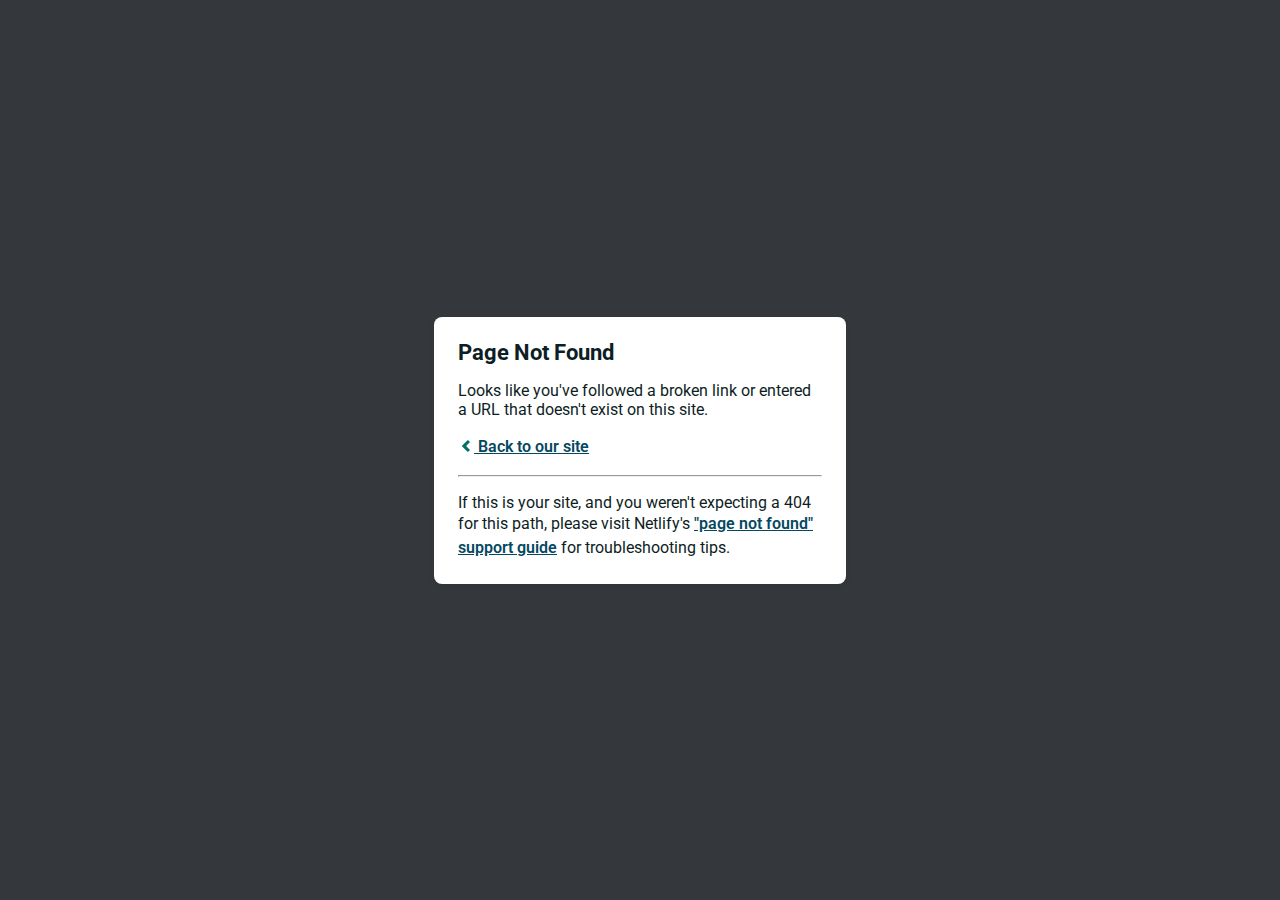
<file: MCapGecko.SharedUI/wwwroot/assets/css/mCSB_buttons.html>
<!DOCTYPE html>
<html>
  <head>
    <meta charset="utf-8">
    <meta name="viewport" content="width=device-width, initial-scale=1.0, maximum-scale=1.0, user-scalable=no">

    <title>Page Not Found</title>
    <link href='https://fonts.googleapis.com/css?family=Roboto:400,700&subset=latin,latin-ext' rel='stylesheet' type='text/css'>
    <style>
    body {
      font-family: -apple-system, BlinkMacSystemFont, "Segoe UI", Roboto, Helvetica, Arial, sans-serif, "Apple Color Emoji", "Segoe UI Emoji", "Segoe UI Symbol";
      background: rgb(52, 56, 60);
      color: white;
      overflow: hidden;
      margin: 0;
      padding: 0;
    }

    h1 {
      margin: 0;
      font-size: 22px;
      line-height: 24px;
    }

    .main {
      position: relative;
      display: flex;
      flex-direction: column;
      align-items: center;
      justify-content: center;
      height: 100vh;
      width: 100vw;
    }

    .card {
      position: relative;
      display: flex;
      flex-direction: column;
      width: 75%;
      max-width: 364px;
      padding: 24px;
      background: white;
      color: rgb(14, 30, 37);
      border-radius: 8px;
      box-shadow: 0 2px 4px 0 rgba(14, 30, 37, .16);
    }

    a {
      margin: 0;
      font-weight: 600;
      line-height: 24px;
      color: #054861;
    }

    a svg {
      position: relative;
      top: 2px;
    }

    a:hover,
    a:focus {
      text-decoration: none;
    }

    a:hover svg path{
      fill: #007067;
    }

    p:last-of-type {
      margin-bottom: 0;
    }

    </style>
  </head>
  <body>
    <div class="main">
      <div class="card">
        <div class="header">
          <h1>Page Not Found</h1>
        </div>
        <div class="body">
          <p>Looks like you've followed a broken link or entered a URL that doesn't exist on this site.</p>
          <p>
            <a id="back-link" href="/">
              <svg xmlns="http://www.w3.org/2000/svg" width="16" height="16" viewBox="0 0 16 16">
                <path fill="#007067" d="M11.9998836,4.09370803 L8.55809517,7.43294953 C8.23531459,7.74611298 8.23531459,8.25388736 8.55809517,8.56693769 L12,11.9062921 L9.84187871,14 L4.24208544,8.56693751 C3.91930485,8.25388719 3.91930485,7.74611281 4.24208544,7.43294936 L9.84199531,2 L11.9998836,4.09370803 Z"/>
              </svg>
              Back to our site
             </a>
          </p>
          <hr><p>If this is your site, and you weren't expecting a 404 for this path, please visit Netlify's <a href="https://answers.netlify.com/t/support-guide-i-ve-deployed-my-site-but-i-still-see-page-not-found/125?utm_source=404page&utm_campaign=community_tracking">"page not found" support guide</a> for troubleshooting tips.
          </p>
        </div>
      </div>
    </div>
    <script>
      (function() {
        if (document.referrer && document.location.host && document.referrer.match(new RegExp("^https?://" + document.location.host))) {
          document.getElementById("back-link").setAttribute("href", document.referrer);
        }
      })();
    </script>
  </body>
</html>
</file>
